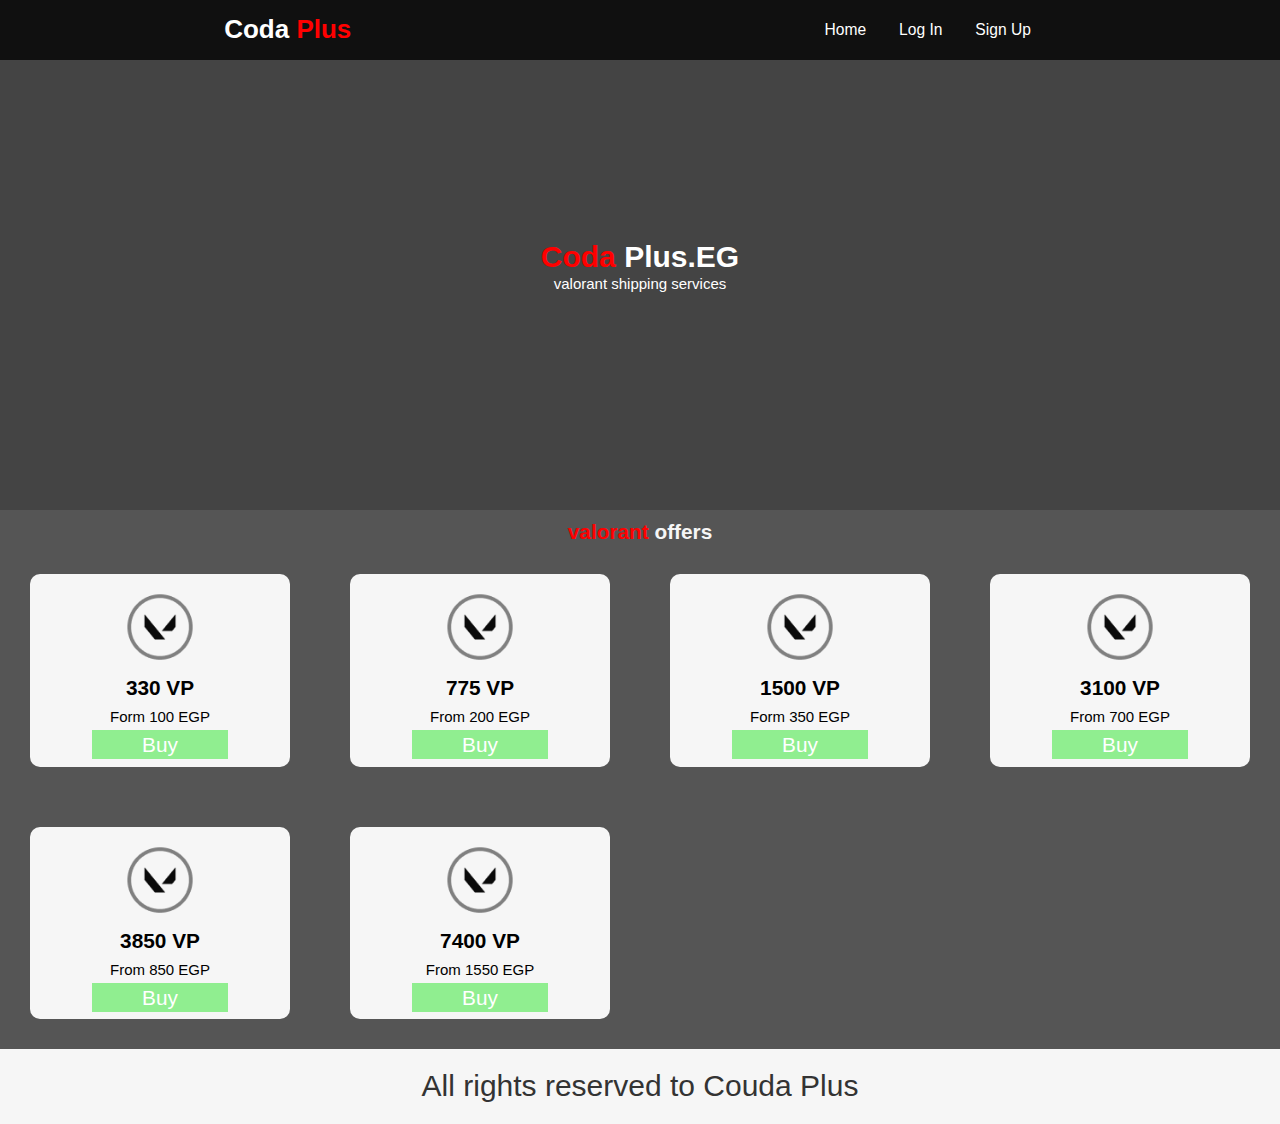
<file: index.html>
<!DOCTYPE html>
<html lang="en">
<head>
    <meta charset="UTF-8">
    <meta name="viewport" content="width=device-width, initial-scale=1.0">
    <title>Couda Plus</title>
    <!-- Logo css link -->
    <link rel="icon" href="./img/LOGO.jpg">
    <!-- Main css link -->
    <link rel="stylesheet" href="./styel/main.css">
    <!-- Normalize css link -->
    <link rel="stylesheet" href="./styel/normalize.css">
</head>
<body>
    <!-- header start -->
    <header>
        <h1>Coda <span>Plus</span></h1>
        <div class="links">
            <a href="#">Home</a>
            <a href="">Log In</a>
            <a href="">Sign Up</a>
        </div>
    </header>
    <!-- header End -->
    <script src="./apps/stucyheader.js"></script>
    <!-- landing Start -->
    <div class="landing">
        <h2>Coda <span>Plus.EG</span></h2>
        <p>valorant shipping services</p>
    </div>
    <!-- Landing End -->
    <!-- Card place -->
    <!-- Valorant section Start -->
    <section class="card-section">
        <h3><span>valorant</span> offers</h3>
        <div class="card-contaner">
        <div class="card">
                <img src="./img/VALORANT_Points.png" alt="">
                <div class="pargraf">
                    <h4>330 VP</h4>
                    <p>Form 100 EGP</p>
                </div>
                <div class="button">
                    <a href="./Buy bage/index.html">Buy</a>
                </div>
        </div>

        <div class="card">
            <img src="./img/VALORANT_Points.png" alt="">
            <div class="pargraf">
                <h4>775 VP</h4>
                <p>From 200 EGP</p>
            </div>
            <div class="button">
                <a href="./Buy bage/index.html">Buy</a>
            </div>
    </div>

    <div class="card">
        <img src="./img/VALORANT_Points.png" alt="">
        <div class="pargraf">
            <h4>1500 VP</h4>
            <p>Form 350 EGP</p>
        </div>
        <div class="button">
            <a href="./Buy bage/index.html">Buy</a>
        </div>
</div>

<div class="card">
    <img src="./img/VALORANT_Points.png" alt="">
    <div class="pargraf">
        <h4>3100 VP</h4>
        <p>From 700 EGP</p>
    </div>
    <div class="button">
        <a href="./Buy bage/index.html">Buy</a>
    </div>
</div>

<div class="card">
    <img src="./img/VALORANT_Points.png" alt="">
    <div class="pargraf">
        <h4>3850 VP</h4>
        <p>From 850 EGP</p>
    </div>
    <div class="button">
        <a href="./Buy bage/index.html">Buy</a>
    </div>
</div>

<div class="card">
    <img src="./img/VALORANT_Points.png" alt="">
    <div class="pargraf">
        <h4>7400 VP</h4>
        <p>From 1550 EGP</p>
    </div>
    <div class="button">
        <a href="./Buy bage/index.html">Buy</a>
    </div>
</div>


</div>

    </section>
    <!-- Valorant section end -->

    <!-- footer Start -->
    <footer>
        <p>All rights reserved to Couda Plus</p>
    </footer>
    <!-- footer End -->
</body>
</html>
</file>
<file: styel/main.css>
/*Ruls*/
*{
    padding: 0px;
    margin: 0px;
}
html{
    font-size: 65.0%;

}
body{
    font-family: 'Roboto', sans-serif;
    height: 100vh;
}
/*Ruls*/
/*Header styel*/
header{
    display: flex;
    align-items: center;
    justify-content: space-around;
    height: 60px;
    background-color: #101010;
    transition: 0.5s;
}
.sticky{
    position: fixed;
    background-color: #fff;
    box-shadow: 0px 0px 10px rgba(0,0,0,0.5);
    align-items: center;
    padding-left: 40px;

}
.sticky h1{
    color: black;
}
.sticky .links a{
    color: black;
}
header h1{
    color: #fff;
    font-size: 2.5rem;
}
header h1 span{
    color: red;
}
header .links {
    padding: 10px;
}
header .links a{
    font-size: 1.5rem;
    text-decoration: none;
    margin: 15px;
    color: #fff;
}
/*landing - nav*/
@media (max-width: 1200px) {
    header .links a{
        font-size: 1rem;
    }
}

@media (max-width: 992px) {
    header .links a{
        font-size: 1.5rem;
    }
  
}

@media (max-width: 768px) {
    header .links a{
        font-size: 15px;
    }
  
}

@media (max-width: 480px) {
    header .links a{
        font-size: 10px;
    }
}
/*header End*/
/*landing Start*/
.landing{
    text-align: center;
    height: 50vh;
    background-color: #444;
}
.landing h2{
    padding-top: 20vh;
    font-size: 30px;
    color: red;
}
.landing h2 span{
    color: #fff;
}
.landing p {
    font-size: 15px;
    color: #fff;
}
/*landing End*/
/*section Start*/
h3{
    color: #f6f6f6;
    text-align: center;
    padding-top: 10px;
    margin-bottom: 0px;
    padding-bottom: 0px;
    font-size: 2rem;
    background-color: #555;
}
h3 span{
    color: red;
}
.card-section{
    height: auto;
    background-color: #555;
}
@media (max-width: 1200px) {
    .card-contaner{
        display: block;
    }
}

@media (max-width: 992px) {
    .card-contaner{
        display: block;
    }
  
}

@media (max-width: 768px) {
    .card-contaner{
        display: block;
    }
  
}

@media (max-width: 480px) {
    .card-contaner{
        display: block;
    }
}
.card-contaner{
    display: grid;
    grid-template-columns: repeat(auto-fill, minmax(300px , 1fr));
}
.card{
    padding: 10px;
    margin: 30px;
    border-radius: 10px;
    background-color: #f6f6f6;
    text-align: center;
}
.card:hover{
    box-shadow: 0 0 20px #999;
}
.card img{
    width: 100%;
    height: 50%;
    border-radius: 3px;
}
.card h4{
    font-size: 2rem;
    margin: 3px;
}
.card p {
    font-size: 15px;
    margin: 3px;
    padding: 5px;
}
.card a{
    font-size: 2rem;
    margin-bottom: 30px;
    padding: 3px 50px;
    text-decoration: none;
    background-color: lightgreen;
    color: #fff;
}
/*section End*/
/*footer start*/
footer{
    text-align: center;
    padding: 20px;
    font-size: 30px;
    background-color: #f6f6f6;
    color: #333;
}
/*footer End*/
</file>
